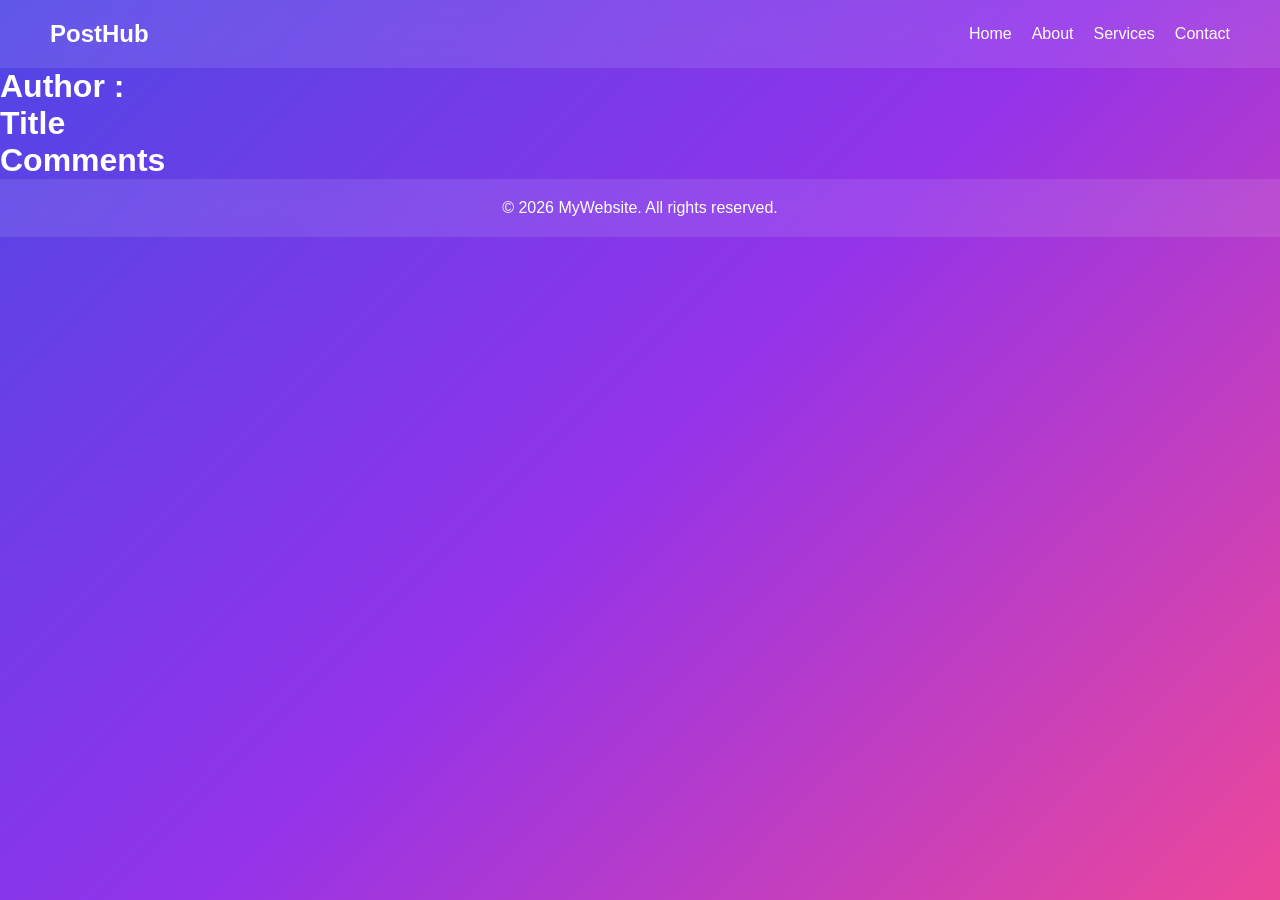
<file: post-plateform/post.html>
<!DOCTYPE html>
<html lang="en">

<head>
    <meta charset="UTF-8">
    <meta name="viewport" content="width=device-width, initial-scale=1.0">
    <title>Post</title>
    <link rel="stylesheet" href="../style.css">
    <link rel="stylesheet" href="./post-styling.css">
</head>

<body>
    <nav>
        <h1>PostHub</h1>

        <ul>
            <li><a href="#">Home</a></li>
            <li><a href="#">About</a></li>
            <li><a href="#">Services</a></li>
            <li><a href="#">Contact</a></li>
        </ul>
    </nav>
    <div id="postauthor">
        <h1>Author :</h1>
    </div>
    <div id="posttitle">
        <h1>Title</h1>
    </div>
    <div id="container">
        <h1>Comments</h1>
    </div>

    <footer>
        <p>© 2026 MyWebsite. All rights reserved.</p>
    </footer>
    <script type="module">
        import { urlParamsId, selectedPost, comments, user } from '../modules/throughapis.js'
        import { renderPost } from '../modules/renderpost.js'

        //Ids
        const { userId, postId } = await urlParamsId()
        const selectedpost = await selectedPost(userId, postId)

        //Post Title
        let main = document.getElementById('posttitle')
        selectedpost.forEach(post => {
            renderPost(post, posttitle)
        });

        //Post Comments
        const getComments = await comments(postId);
        let container = document.getElementById('container')
        getComments.forEach(comment => {
            const span = document.createElement('span');
            console.log(comment['body'])
            span.textContent = comment['body']
            container.appendChild(span)
        });

        //Post Author
        const userinfo = await user(userId);
        console.log(userinfo)
        let postauthor = document.getElementById('postauthor')
        const spanauthor = document.createElement('span');
        spanauthor.textContent = userinfo
        postauthor.appendChild(spanauthor)




    </script>
</body>

</html>
</file>
<file: style.css>
* {
            margin: 0;
            padding: 0;
            box-sizing: border-box;
            font-family: Arial, sans-serif;
        }

        body {
            min-height: 100vh;
            display: flex;
            flex-direction: column;
            background: linear-gradient(135deg, #4f46e5, #9333ea, #ec4899);
            color: white;
        }

        /* Navbar */
        nav {
            display: flex;
            justify-content: space-between;
            align-items: center;
            padding: 20px 50px;
            background: rgba(255, 255, 255, 0.1);
            backdrop-filter: blur(10px);
        }

        nav h1 {
            font-size: 24px;
        }

        nav ul {
            display: flex;
            list-style: none;
            gap: 20px;
        }

        nav a {
            text-decoration: none;
            color: white;
            transition: 0.3s;
        }

        nav a:hover {
            opacity: 0.7;
        }

        /* Main Content */
       main {
    flex: 1;
    display: flex;
    flex-direction: column;
    align-items: center;
    padding: 40px;
    gap: 20px;
}
       main a {
    text-decoration: none;
    color: white;
    width: 100%;
    max-width: 600px;
}
main a div:hover{
    background-color: aliceblue;
    color: #ec4899;
    border-radius: 10px;
}

main a div {
    background: rgba(255,255,255,0.1);
    padding: 20px;
    border-radius: 12px;
    backdrop-filter: blur(10px);
}

        .content h2 {
            font-size: 48px;
            margin-bottom: 15px;
        }

        .content p {
            font-size: 18px;
            max-width: 600px;
            line-height: 1.6;
        }

        /* Footer */
        footer {
            text-align: center;
            padding: 20px;
            background: rgba(255, 255, 255, 0.1);
            backdrop-filter: blur(10px);
        }
</file>
<file: post-plateform/post-styling.css>
#posttitle{
    display: flex;
     flex-direction: column;
    justify-content: center;
    

}
#posttitle span{
    width: 100%;
    border: none;
    font-style: italic;
    font-weight: 100;
}
#posttitle a{
    text-decoration: none;
    color: antiquewhite;
    font-family:'Times New Roman', Times, serif;
    font-style: italic;
    font-size: xx-large;
}
#postauthor span{
    width: 100%;
    border: none;
    font-style: italic;
    font-weight: 100;
    font-size: xx-large;
}
#container h1{
    color: rgb(255, 255, 255);
     text-align: left;
     width: 100%;

}
#container{
     display: flex;
     flex-direction: column;
    justify-content: center;
    align-items: center;
}
span {
    display: flex;
    justify-content: center;
    align-items: center;
    width: 50%;
    gap: 5px;
    margin:10px;
    padding :10px 20px;
    border-bottom: 2px solid #ffffff;
    font-size: smaller;
}

span:hover{
    background-color: #ffffff;
    color: #530354;
}
</file>
